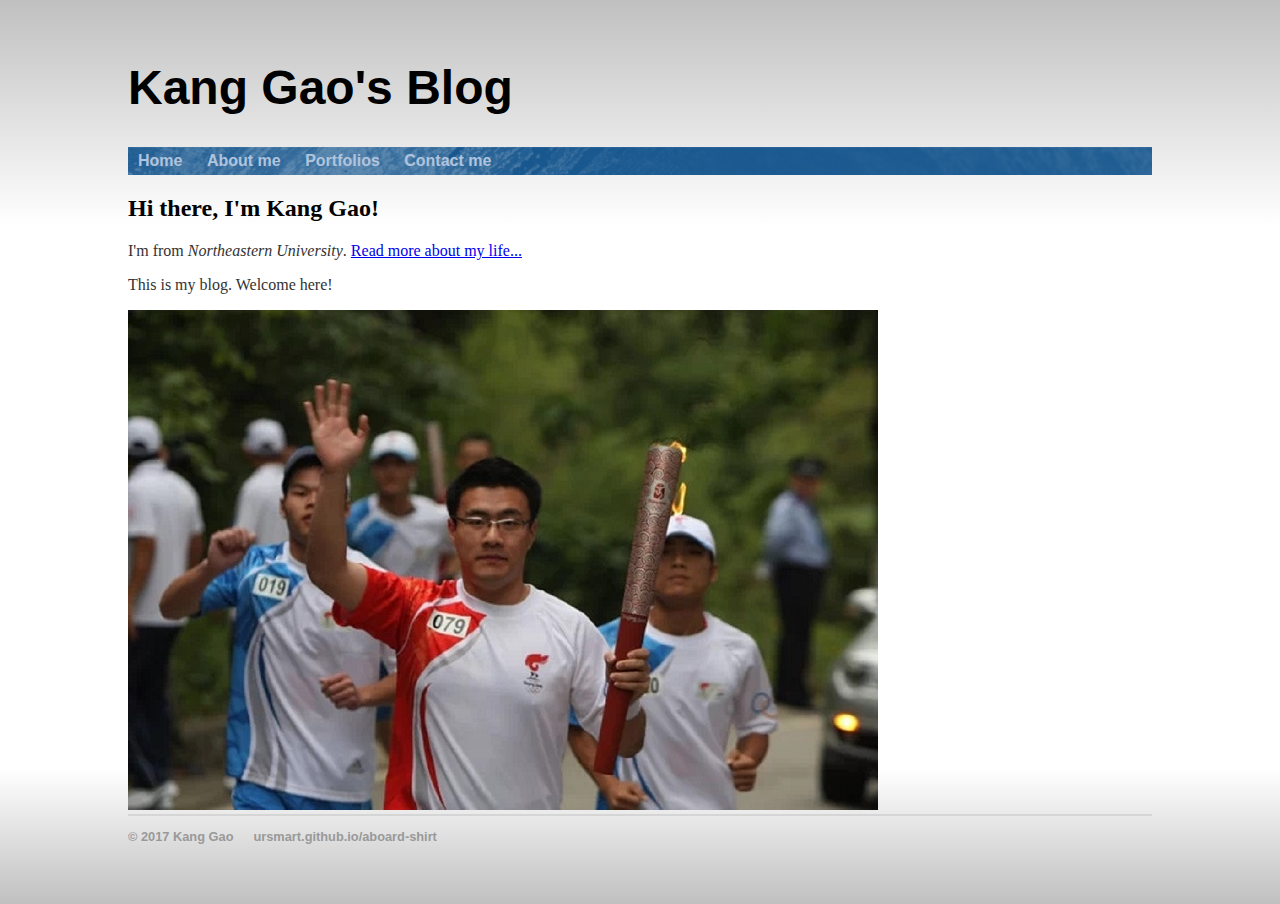
<file: index.html>
<!DOCTYPE html>
<html>
	<head>
		<meta charset="utf-8">
		<title>Kang Gao's Blog</title>
		<link rel="stylesheet" type="text/css" href="css/main.css" />
	</head>
	<body>
		<h1>Kang Gao's Blog</h1>
		<nav>
    		<ul>
        		<li><a href="index.html">Home</a></li>
	        	<li><a href="about.html">About me</a></li>
        		<li><a href="portfolios.html">Portfolios</a></li>
        		<li><a href="contact.html">Contact me</a></li>
    		</ul>
		</nav>
		<div class="container">
        		<h2>Hi there, I'm Kang Gao!</h2>
				<p>I'm from <em>Northeastern University</em>. <a href="about.html">Read more about my life...</a></p>
				<p>This is my blog. Welcome here!</p>
				<a href="#"><img src="images/torch2.jpg" alt="Torch2" title="Torchbearer photo" /></a>
		</div>
		<footer>
    		<ul>
        		<li><a href="mailto:gao.kan@husky.neu.edu">&copy; 2017 Kang Gao</a><li>
        		<li><a href="https://ursmart.github.io/aboard-shirt">ursmart.github.io/aboard-shirt</a></li>
			</ul>
		</footer>
	</body>
</html>
</file>
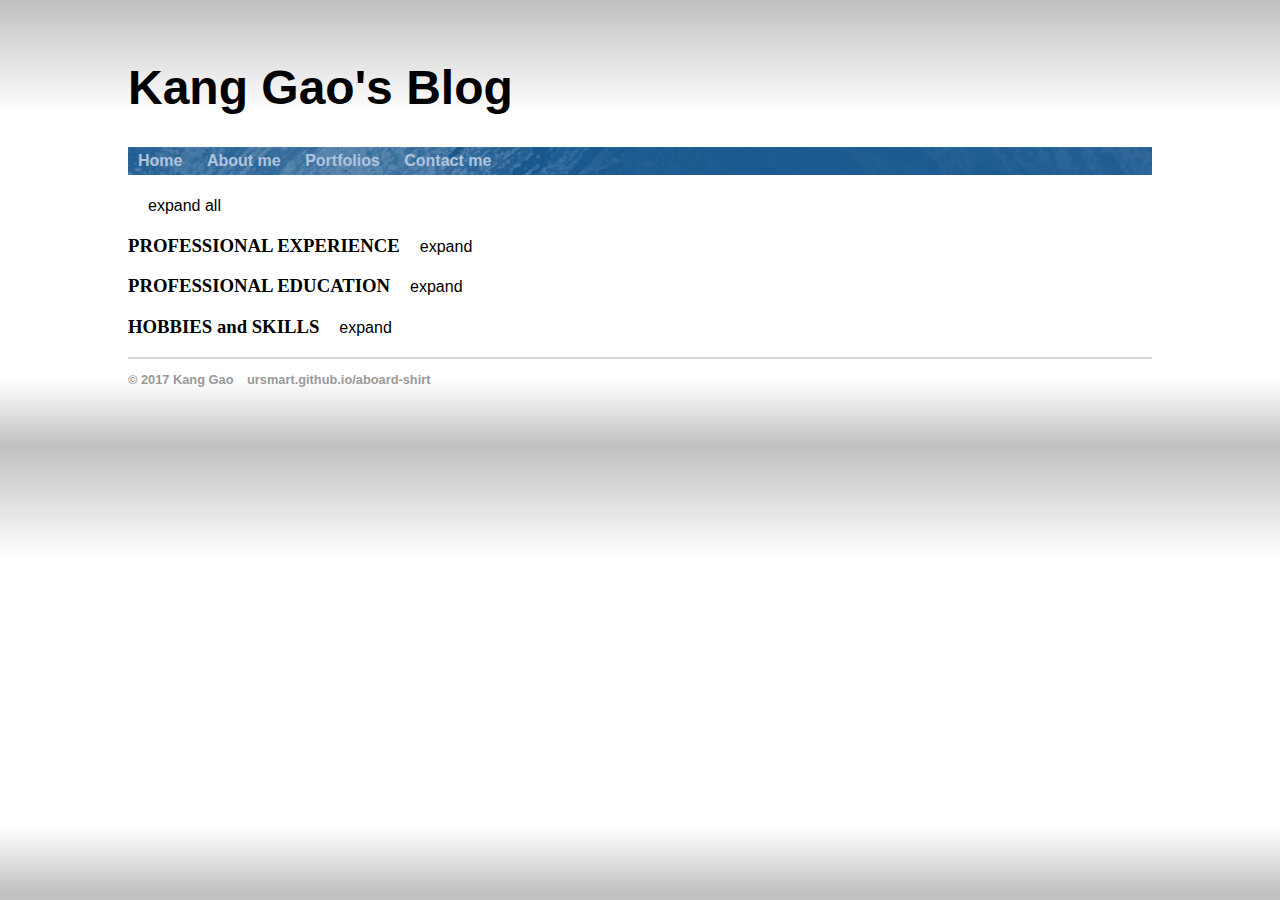
<file: about.html>
<!DOCTYPE html>
<html>
	<head>
		<meta charset="utf-8">
		<title>Kang Gao's Blog</title>
		<link rel="stylesheet" type="text/css" href="css/main.css" />
		<script src="js/showhide.js"></script>
	</head>
	<body>
		<h1>Kang Gao's Blog</h1>
		<nav>
    		<ul>
        		<li><a href="index.html">Home</a></li>
	        	<li><a href="about.html">About me</a></li>
        		<li><a href="portfolios.html">Portfolios</a></li>
        		<li><a href="contact.html">Contact me</a></li>
    		</ul>
		</nav>
		<div class="container">
		<div id="about">
	<h3><span id="switch" onclick="toggleall(['switched1','switched2','switched3'],['switch1','switch2','switch3'],'switch')">expand all</span></h3>
<h3><strong>PROFESSIONAL EXPERIENCE</strong><span id="switch1" onclick="toggle('switched1','switch1')">expand</span></h3>
<div id="switched1" class="switched">
<h4><strong>New Media Department at iLook Magazine Co., Ltd</strong><span style="float: right;"><strong>01/2012-03/2013</strong></span></h4>
<p><strong>Position: </strong>Director and Video Media Producer</p>
<p><strong>Responsibility: </strong></p>
<ul>
<li>Produce series documentaries<em> Dior and Chinese Artists</em></li>
<li>Produce short film <em>China Film Directors Guild exclusive interview</em></li>
<li>Produce micro movies for BNC (Brand New China) at Valentine&rsquo;s day</li>
<li>Produce over hundreds video programs for iLook-TV and BNC-TV</li>
<li>Get familiar with the film producing procedure including making plans, budgets and scripts</li>
<li>Widen network and brand customer resources during communication</li>
</ul>
<h4><strong>Mei Ah Entertainment Group Ltd</strong><span style="float: right;"><strong>01/2011-12/2011</strong></span></h4>
<p><strong>Position</strong>: Production Planning Manager and Assistant of Vice-President</p>
<p><strong>Responsibility: </strong></p>
<ul>
<li>Produce and assist EP for film <em>the Silent War</em> and <em>Wu Dang</em></li>
<li>Assist distribution company and broker department finish releasing work for <em>Don&rsquo;t Break My Heart</em></li>
<li>Reach new top record in making cinematic releasing for <em>Far Cry</em> in Chinese Mainland&rsquo;s cinemas</li>
<li>Participate in the development, design and produce of several movie projects</li>
<li>Make drafts for kinds of contracts related with investment and financing, director and actors</li>
</ul>
<h4><strong>CJ Entertainment China Representative Office</strong><span style="float: right;"><strong>01/2009-12/2010</strong></span></h4>
<p><strong>Position</strong>: Assistant to the Chief Representative and the Producer</p>
<p><strong>Responsibility: </strong></p>
<ul>
<li>Assist in dealing with contract files and problems in production field for film <em>Sophie&rsquo;s Revenge</em></li>
<li>Cope with China Film Group to distribute for Korean film <em>Haeundae </em>in Mainland China</li>
<li>Introduce excellent Korean Film to cinematic release in Chinese mainland&rsquo;s cinemas</li>
</ul>
  </div>
<h3><strong>PROFESSIONAL EDUCATION</strong><span id="switch2" onclick="toggle('switched2','switch2')">expand</span></h3>
<div id="switched2" class="switched">
<h4><strong>Beijing Film Academy</strong><span style="float: right;"><strong>09/2004 &ndash; 06/2008</strong></span></h4>
<p>Major: Film &amp; Television Producing</p>
<p>Degree: Bachelor of Fine Arts</p>
  </div>
<h3><strong>HOBBIES and SKILLS</strong><span id="switch3" onclick="toggle('switched3','switch3')">expand</span></h3>
<div id="switched3" class="switched">
<p>Swimming, Writing, Singing</p>
</div>
		</div>
		</div>
		<footer>
    		<ul>
        		<li><a href="mailto:hankquinlanhub@gmail.com">&copy; 2017 Kang Gao</a></li>
        		<li><a href="https://ursmart.github.io/aboard-shirt">ursmart.github.io/aboard-shirt</a></li>
			</ul>
		</footer>
	</body>
</html>
</file>
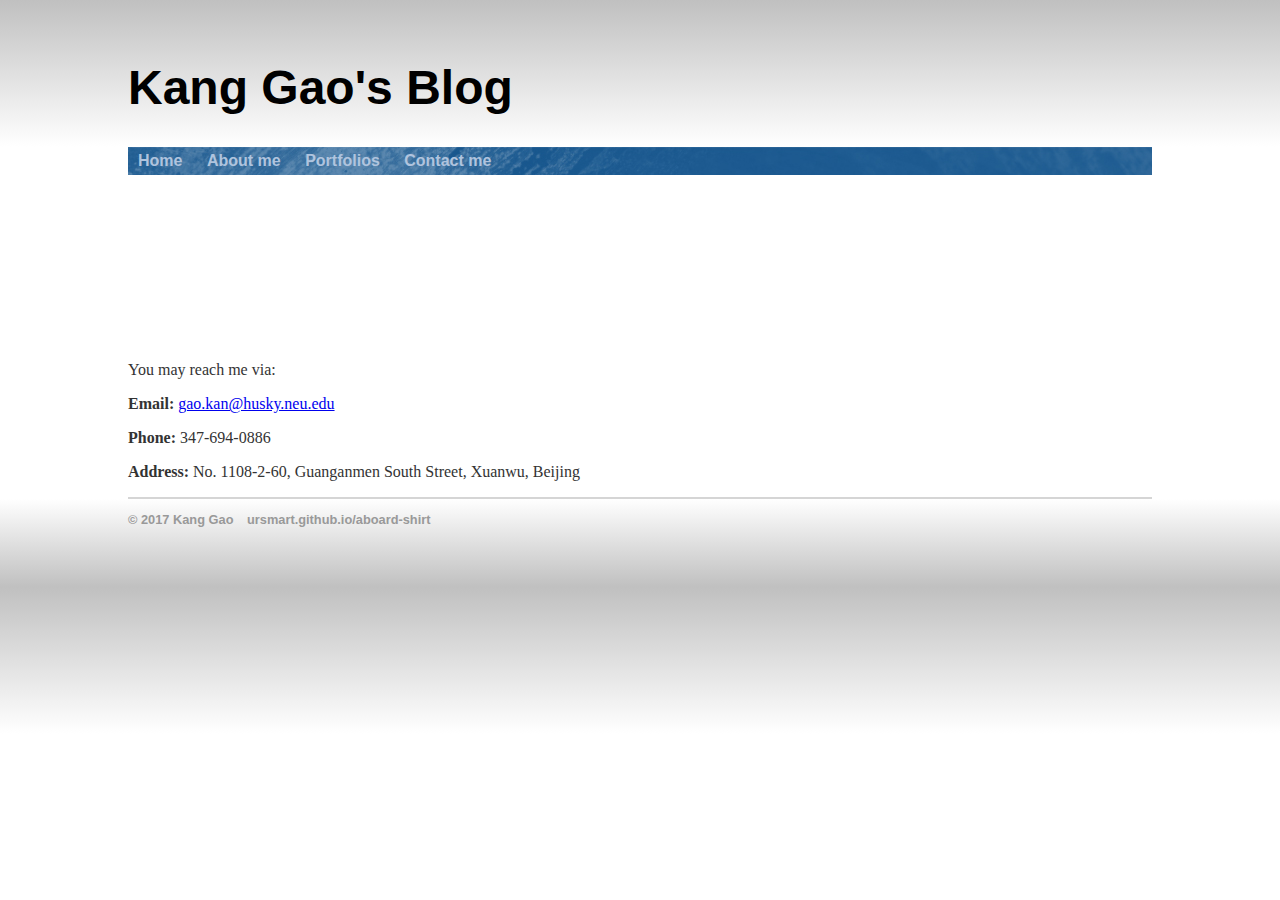
<file: contact.html>
<!DOCTYPE html>
<html>
	<head>
		<meta charset="utf-8">
		<title>Kang Gao's Blog</title>
		<link rel="stylesheet" type="text/css" href="css/main.css" />
	</head>
	<body>
		<h1>Kang Gao's Blog</h1>
		<nav>
    		<ul>
        		<li><a href="index.html">Home</a></li>
	        	<li><a href="about.html">About me</a></li>
        		<li><a href="portfolios.html">Portfolios</a></li>
        		<li><a href="contact.html">Contact me</a></li>
    		</ul>
		</nav>
		<div class="container">
			<div class="gform">
<iframe src="https://docs.google.com/forms/d/e/1FAIpQLSeCi9TYXKBSM1FXUI3nAgJ-mmqs2e09VArBUSWpquQAMpCV1A/viewform?embedded=true" width=100% height=100% frameborder="0" marginheight="0" marginwidth="0">loading...</iframe>
			</div>
		<p>You may reach me via:</p>
		<p><strong>Email:</strong> <a href="mailto:gao.kan@husky.neu.edu">gao.kan@husky.neu.edu</a><p>
		<p><strong>Phone:</strong> 347-694-0886</p>
		<p><strong>Address:</strong> No. 1108-2-60, Guanganmen South Street, Xuanwu, Beijing</p>
		</div>
		<footer>
    		<ul>
        		<li><a href="mailto:hankquinlanhub@gmail.com">&copy; 2017 Kang Gao</a></li>
        		<li><a href="https://ursmart.github.io/aboard-shirt">ursmart.github.io/aboard-shirt</a></li>
			</ul>
		</footer>
	</body>
</html>

<!--width="760" height="500" for this iframe-->
</file>
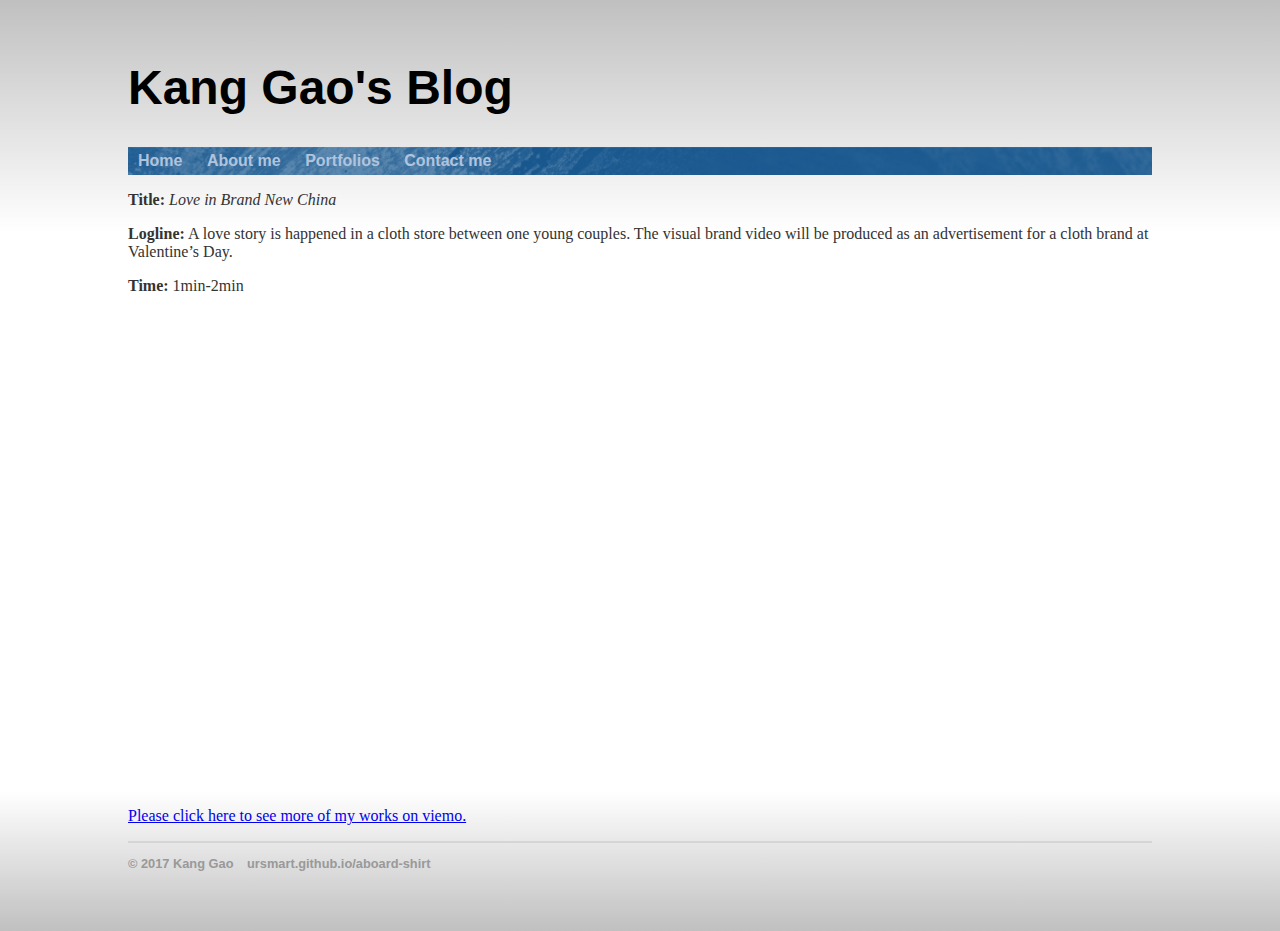
<file: portfolios.html>
<!DOCTYPE html>
<html>
	<head>
		<meta charset="utf-8">
		<title>Kang Gao's Blog</title>
		<link rel="stylesheet" type="text/css" href="css/main.css" />
	</head>
	<body>
		<h1>Kang Gao's Blog</h1>
		<nav>
    		<ul>
        		<li><a href="index.html">Home</a></li>
	        	<li><a href="about.html">About me</a></li>
        		<li><a href="portfolios.html">Portfolios</a></li>
        		<li><a href="contact.html">Contact me</a></li>
    		</ul>
		</nav>
		<div class="container">
		 <p><strong>Title:</strong> <em>Love in Brand New China</em><p>
<p><strong>Logline:</strong> A love story is happened in a cloth store between one young couples. The visual brand video will be produced as an advertisement for a cloth brand at Valentine’s Day.</p>
<p><strong>Time:</strong> 1min-2min</p>
			<div class="videobox">
			<div class="video">
<iframe src="https://www.youtube.com/embed/3wsBL58aiT0" frameborder="0" allowfullscreen></iframe>
			</div>
			</div>
			<p><a href="https://vimeo.com/user22478946/videos">Please click here to see more of my works on viemo.</a></p>
		</div>
		<footer>
    		<ul>
        		<li><a href="mailto:hankquinlanhub@gmail.com">&copy; 2017 Kang Gao</a></li>
        		<li><a href="https://ursmart.github.io/aboard-shirt">ursmart.github.io/aboard-shirt</a></li>
			</ul>
		</footer>
	</body>
</html>
</file>
<file: css/main.css>
body {
    margin: 60px auto;
    width: 80%;
	background: linear-gradient(to bottom, silver, white 25%, white 85%, silver); 
}
nav {
	background: url(../images/nav_background.jpg);
}
nav ul, footer ul {
    font-family:'Helvetica', 'Arial', 'Sans-Serif';
    padding: 0px;
    list-style: none;
    font-weight: bold;
}
nav ul li, footer ul li {
	display: inline-block;
}
footer ul li {
	margin-right:10px;
}
nav a, footer a {
    text-decoration: none;
    color: #999;
}
nav li a {
	display: block;
	color: #B0C4DE;
	padding: 5px 10px;
	transition: .5s
}
nav a:hover {
	background: white;
	color: #4169E1;
}
footer a:hover {
    text-decoration: underline;
}
h1 {
    font-size: 3em;
    font-family:'Trebuchet MS', 'Arial', 'Sans-Serif';
}
p {
	color: #333;
}
footer {
    border-top: 2px solid #d5d5d5;
    font-size: .8em;
}

img {
	max-width:100%;
}

.videobox {
	max-width:800px;	
}

.video {
	position:relative;
	padding-bottom:56.25%;
	padding-top:30px;
	height:0;
	overflow:hidden;
	max-width:800px;
}

.video iframe {
	position:absolute;
	top:0;
	left:0;
	width:100%;
	height:100%;
}

#about .switched {
	display:none;
}

#about h3 span {
	font: menu;
	margin-left:20px;
}
</file>
